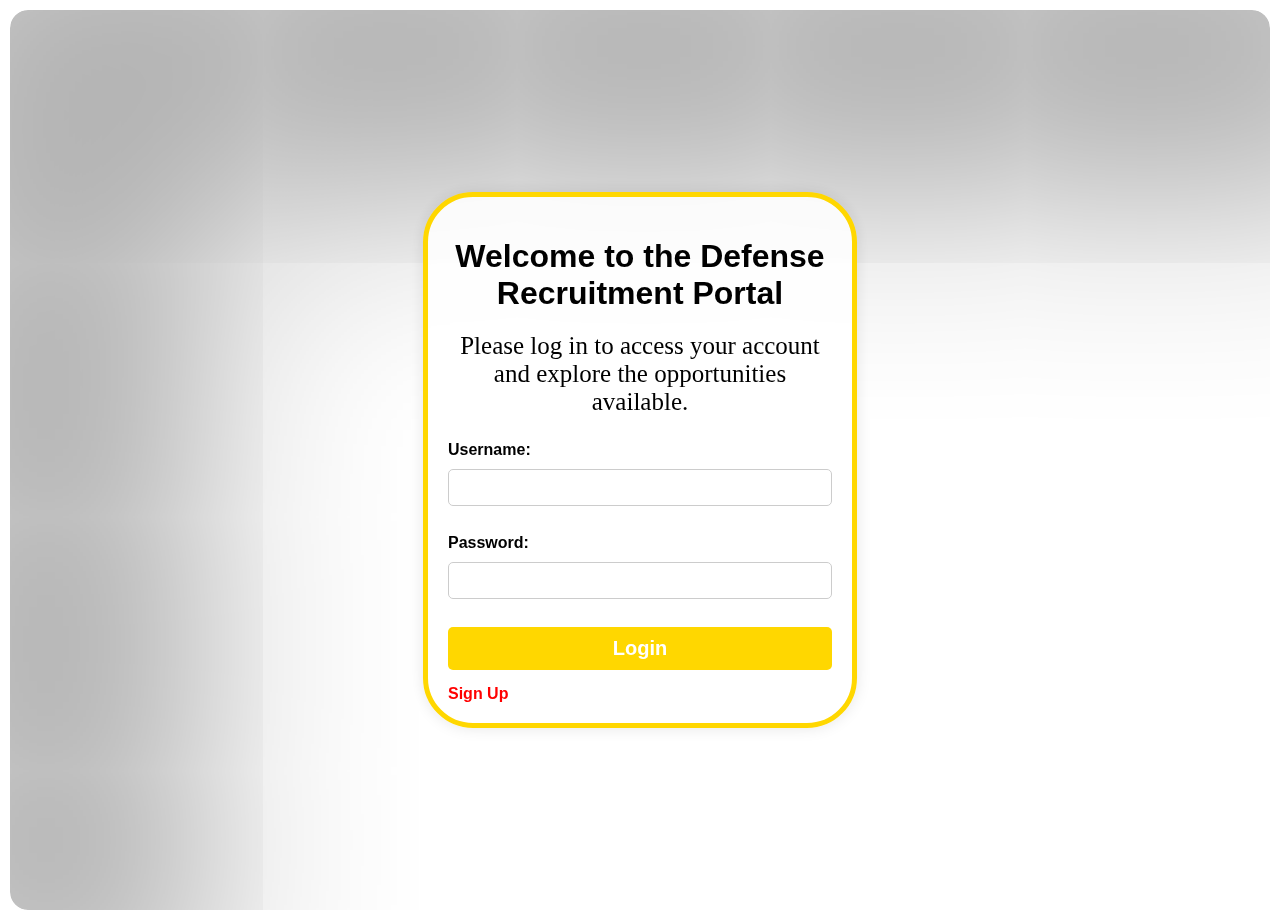
<file: index.html>
<!DOCTYPE html>
<html lang="en">
<head>
  <meta charset="UTF-8">
  <meta name="viewport" content="width=device-width, initial-scale=1.0">
  <link rel="stylesheet" href="./styles.css">
  <title>Login</title>
</head>
<body>
  <section class="LoginContainer">
    <h1>Welcome to the Defense Recruitment Portal</h1>
    <p>Please log in to access your account and explore the opportunities available.</p>

    <form action="" class="LoginForm">
      <label for="username">Username:</label>
      <input type="text" id="username" name="username" required>
      <br>
      <label for="password">Password:</label>
      <input type="password" id="password" name="password" required>
      <br>
      <button onclick="window.location.href='./about.html'">Login</button> 
    </form>

    <a href="./signUp.html">Sign Up</a>

  </section>
</body>
</html>
</file>
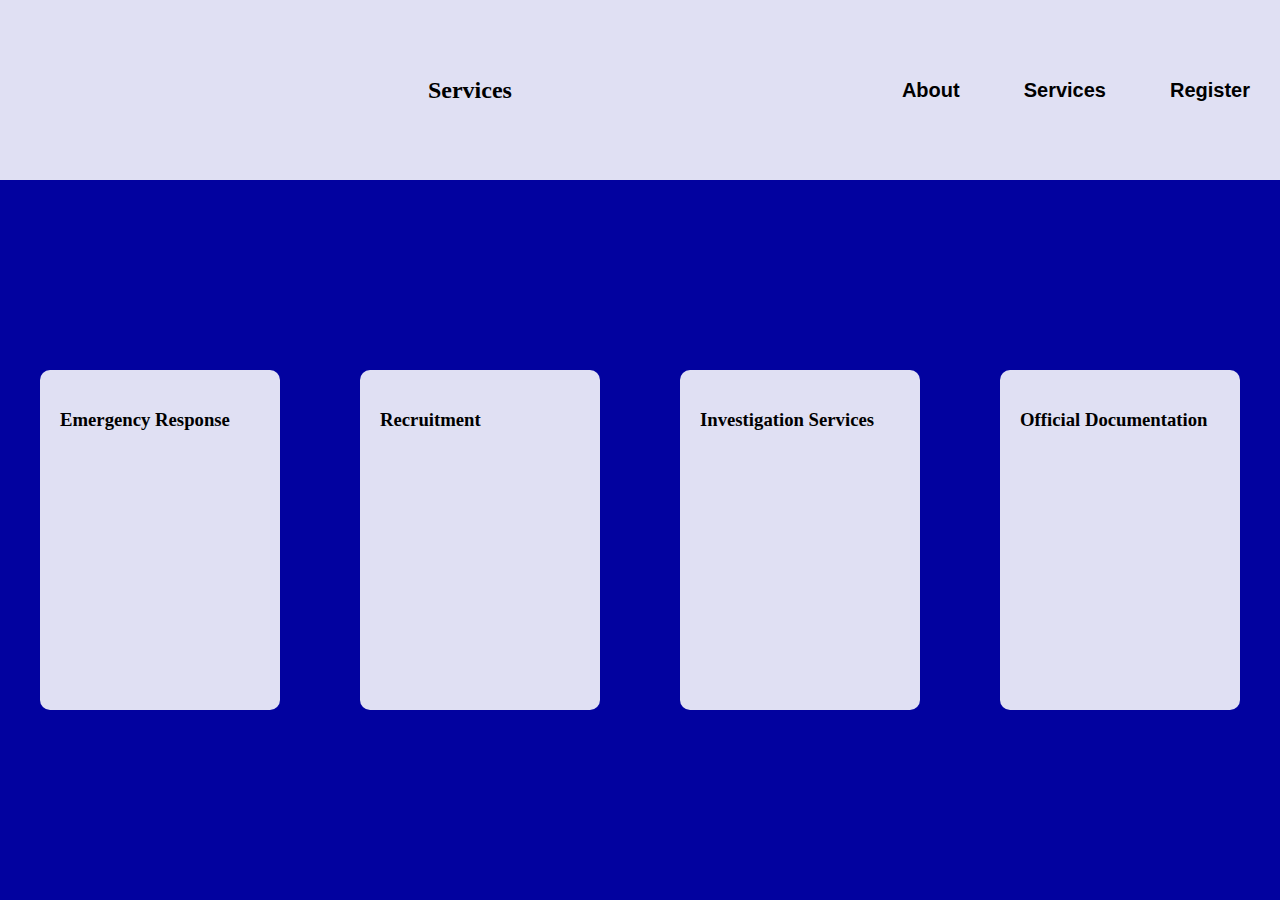
<file: services.html>
<!DOCTYPE html>
<html lang="en">
<head>
  <meta charset="UTF-8">
  <meta name="viewport" content="width=device-width, initial-scale=1.0">
  <link rel="stylesheet" href="./mainpgs.css">
  <title>Services</title>
</head>
<body>
  <section class="Navigation">
    <h2>Services</h2>
    <nav>
      <ul>
        <button><a href="./about.html">About</a></button>
        <button><a href="./services.html">Services</a></button>
        <button><a href="./register.html">Register</a></button>
      </ul>
    </nav>
  </section>

  <section class="Selection">
    <section class="item" id="EmergencyRes">
      <h3>Emergency Response</h3>
      <p>
        Our emergency response team is available 24/7 to handle urgent situations, including accidents, crimes in progress, and other emergencies. We prioritize quick and effective responses to ensure the safety of our citizens.
      </p>
    </section>
    <section class="item" id="Recruitment">
      <h3>Recruitment</h3>
      <p>
        We are always looking for dedicated individuals to join our force. Our recruitment process is designed to identify and select the best candidates who are committed to serving and protecting our communities.
      </p>
    </section>
    <section class="item" id="Investigation">
      <h3>Investigation Services</h3>
      <p>
        Our investigation unit is responsible for solving crimes, gathering evidence, and bringing perpetrators to justice. We work tirelessly to ensure that justice is served and that our communities remain safe.
      </p>
    </section>
    <section class="item" id="OfficialDoc">
      <h3>Official Documentation</h3>
      <p>
        We provide various official documents, including police clearance certificates, incident reports, and other necessary documentation for legal and administrative purposes. Our services are designed to be efficient and accessible to all citizens.
      </p>
    </section>
  </section>

</body>
</html>
</file>
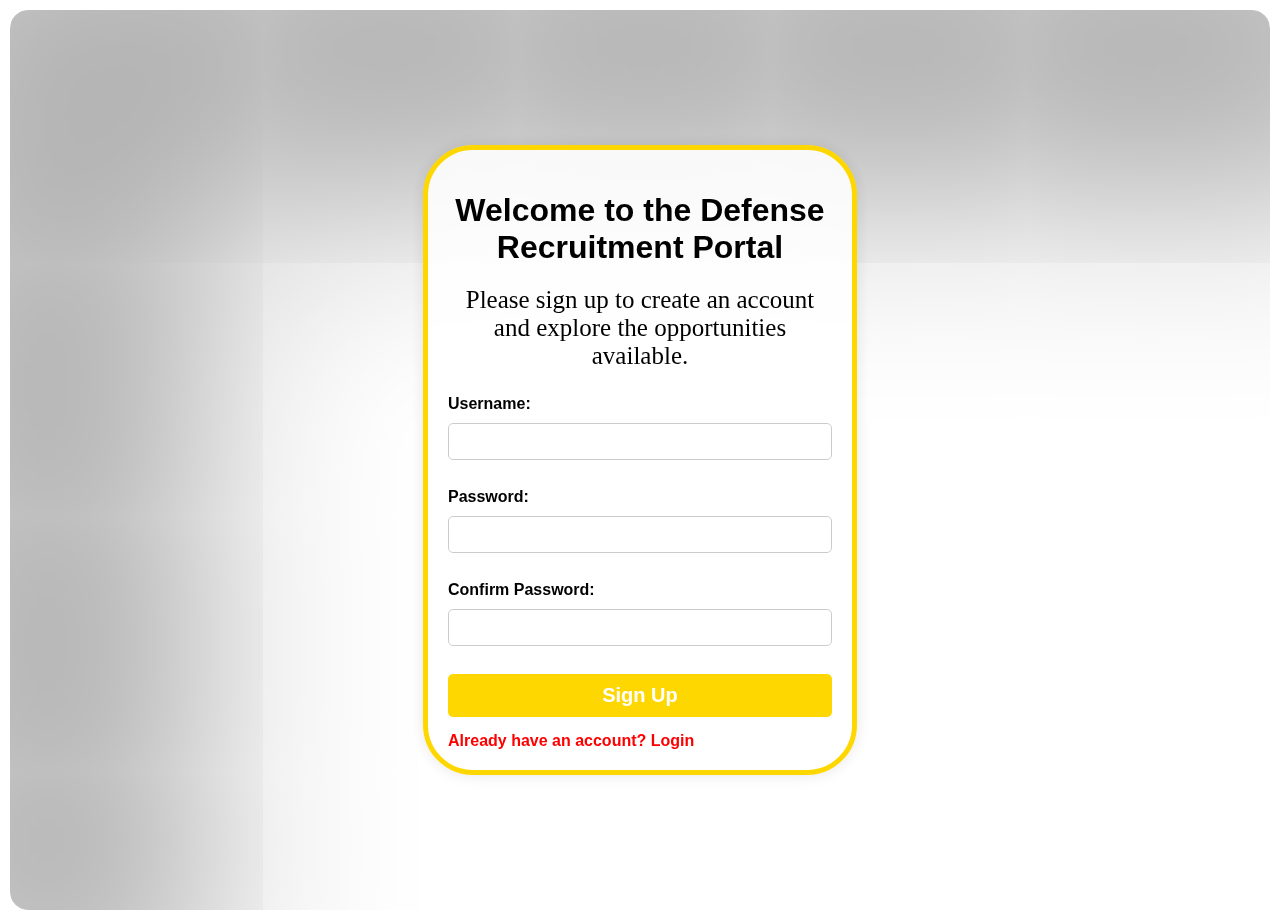
<file: signUp.html>
<!DOCTYPE html>
<html lang="en">
<head>
  <meta charset="UTF-8">
  <meta name="viewport" content="width=device-width, initial-scale=1.0">
  <link rel="stylesheet" href="./styles.css">
  <title>Sign Up</title>
</head>
<body>
  <section class="SignUpContainer">
    <h1>Welcome to the Defense Recruitment Portal</h1>
    <p>Please sign up to create an account and explore the opportunities available.</p>

    <form action="" class="SignUpForm">
      <label for="username">Username:</label>
      <input type="text" id="username" name="username" required>
      <br>
      <label for="password">Password:</label>
      <input type="password" id="password" name="password" required>
      <br>
      <label for="confirmPassword">Confirm Password:</label>
      <input type="password" id="confirmPassword" name="confirmPassword" required>
      <br>
      <button onclick="">Sign Up</button> 
    </form>

    <a href="./index.html">Already have an account? Login</a>

  </section>
</body>
</html>
</file>
<file: styles.css>
body{
  background-image: url(https://nairobilawmonthly.com/wp-content/uploads/2024/01/police-kenya-1.jpeg);
  background-size: cover;
  background-position: center;
  backdrop-filter: blur(2px);
  border: 2px solid white;
  border-radius: 20px;
  display: flex;
  justify-content: center;
  align-items: center;
  box-shadow: 200px 200px 200px rgba(0, 0, 0, 0.3) inset;
  height: 100vh;
}

.LoginContainer{
  background-color: rgba(255, 255, 255, 0.879);
  padding: 20px;
  border-radius: 50px;
  box-shadow: 0px 0px 15px rgba(0,0,0,0.1);
  border: 5px solid gold;
  width: 30vw;
  max-height: fit-content;
  background-image: url(https://i.pinimg.com/474x/e4/58/3c/e4583cc146eeefa74a0154dd58886c95.jpg);
  background-blend-mode: lighten;
  background-size: cover;
  background-position: center;
}

.LoginContainer h1{
  text-align: center;
  margin-bottom: 20px;
  font-family: Impact, Haettenschweiler, 'Arial Narrow Bold', sans-serif;
}

.LoginContainer p{
  text-align: center;
  margin-top: 20px;
  font-family: 'Times New Roman', Times, serif;
  font-size: 25px;
}

.LoginForm{
  display: flex;
  flex-direction: column;
  gap: 5px;
}
.LoginForm input{
  padding: 10px;
  border: 1px solid #ccc;
  border-radius: 5px;
}

.LoginForm label{
  font-weight: bold;
  margin-bottom: 5px;
  font-family: Arial, sans-serif;
}

.LoginForm button{
  padding: 10px;
  background-color: gold;
  border: none;
  border-radius: 5px;
  color: white;
  font-weight: bold;
  cursor: pointer;
  font-size: 20px;
  transition: all 0.3s ease;
  margin-bottom: 15px;
}
.LoginForm button:hover{
  background-color: darkgoldenrod;
  font-family: Arial, sans-serif;
  font-size: 25px;
}

a{
  color: red;
  text-decoration: none;
  font-weight: bold;
  font-family: Arial, sans-serif;
  transition: all 0.3s ease;
}
a:hover{
  color: darkred;
  font-size: 15px;
}


/* Sign Up Page */
.SignUpContainer{
  background-color: rgba(255, 255, 255, 0.879);
  padding: 20px;
  border-radius: 50px;
  box-shadow: 0px 0px 15px rgba(0,0,0,0.1);
  border: 5px solid gold;
  width: 30vw;
  max-height: fit-content;
  background-image: url(https://i.pinimg.com/474x/e4/58/3c/e4583cc146eeefa74a0154dd58886c95.jpg);
  background-blend-mode: lighten;
  background-size: cover;
  background-position: center;
}

.SignUpContainer h1{
  text-align: center;
  margin-bottom: 20px;
  font-family: Impact, Haettenschweiler, 'Arial Narrow Bold', sans-serif;
}

.SignUpContainer p{
  text-align: center;
  margin-top: 20px;
  font-family: 'Times New Roman', Times, serif;
  font-size: 25px;
}

.SignUpForm{
  display: flex;
  flex-direction: column;
  gap: 5px;
}
.SignUpForm input{
  padding: 10px;
  border: 1px solid #ccc;
  border-radius: 5px;
}

.SignUpForm label{
  font-weight: bold;
  margin-bottom: 5px;
  font-family: Arial, sans-serif;
}

.SignUpForm button{
  padding: 10px;
  background-color: gold;
  border: none;
  border-radius: 5px;
  color: white;
  font-weight: bold;
  cursor: pointer;
  font-size: 20px;
  transition: all 0.3s ease;
  margin-bottom: 15px;
}
.SignUpForm button:hover{
  background-color: darkgoldenrod;
  font-family: Arial, sans-serif;
  font-size: 25px;
}
</file>
<file: mainpgs.css>
body{
  background-color:rgb(2, 2, 159);
  display: flex;
  height: 100vh;
  flex-direction: row;
  flex-wrap: wrap;
  margin: 0;
}

/* Navigation */
.Navigation{
  background-color: rgba(255, 255, 255, 0.879);
  justify-self: flex-start;
  display: flex;
  justify-content: flex-end;
  align-items: center;
  width: 100%;
  height: 20%;
  position: static;
}
.Navigation a, button{
  padding: 10px;
  margin: 5px;
  text-decoration: none;
  color: black;
  font-weight: bold;
  font-family: Arial, sans-serif;
  border: none;
  background-color: transparent;
  cursor: pointer; 
  font-size: 20px;
  transition: all 0.3s ease;
}
.Navigation a:hover{
  color: gold;
  font-size: larger;
}

.Navigation h2  {
  margin: 0;
  padding: 10px;
  font-family: 'Times New Roman', Times, serif;
  padding-right: 25%;
}

/*  */

.Introduction{
  background-image: url('https://crimesipoa.org/wp-content/uploads/2022/02/Image-1900x1069.jpg');
  background-size: cover;
  background-position: center;
  height: 100%;
  display: flex;
  justify-content: space-evenly;
  align-items: center;
  flex-wrap: wrap;
}

.Introduction p{
  color: white;
  background-color: rgba(65, 65, 63, 0.4);
  font-size: 24px;
  font-family: 'Times New Roman', Times, serif;
  text-align: center;
  padding: 20px;
  border-radius: 105px;
}

/* About Section */
.About{
  background-image: url(https://encrypted-tbn0.gstatic.com/images?q=tbn:ANd9GcTg-lZkG-wVTwr5ZQtKStoq60gE4DGP9KB8oQ&s);
  background-size: cover;
  padding: 20px;
  height: 100%;
  display: flex;
  justify-content: center;
  align-items: center;
}


.About p{
  color: rgb(255, 255, 255);
  background-color: rgba(62, 62, 63, 0.4);
  border-radius: 105px;
  padding: 20px;
  font-size: 24px;
  font-family: 'Times New Roman', Times, serif;
  text-align: center;
}

/* Footer */
.Footer{
  background-color: rgba(255, 0, 0, 0.879);
  justify-self: flex-end;
  display: flex;
  justify-content: center;
  align-items: center;
  width: 100%;
  flex-grow: 1;
}

/* Service Page */
/* Selection */
.Selection{
  display: flex;
  justify-content: space-around;
  align-items: center;
  width: 100%;
  height: 80%;
  flex-wrap: wrap;
}
#EmergencyRes{
  background-image: url(https://plus.unsplash.com/premium_photo-1742418155763-a82f36a35774?q=80&w=1170&auto=format&fit=crop&ixlib=rb-4.1.0&ixid=M3wxMjA3fDB8MHxwaG90by1wYWdlfHx8fGVufDB8fHx8fA%3D%3D);
  background-size: cover;
  background-position: center;
}

#Recruitment{
  background-image: url(https://businesstoday.co.ke/wp-content/uploads/2024/06/Everything-You-Need-to-Know-about-Kenya-Police-Ranks.jpg);
  background-size: cover;
  background-position: center;
}

#Investigation{
  background-image: url(https://media.licdn.com/dms/image/v2/C5612AQGx9O1v5VtfFw/article-cover_image-shrink_720_1280/article-cover_image-shrink_720_1280/0/1623928019210?e=2147483647&v=beta&t=lt-w8ClAMs6CzKc2fDWYb6wx-30AAK8I2gc2r3hm_F8);
  background-size: cover;
  background-position: center;
}

#OfficialDoc{
  background-image: url(https://www.kenyaconsulatela.go.ke/wp-content/uploads/2022/10/Kenya.jpg);
  background-size: cover;
  background-position: center;
}

.item{
  background-color: rgba(255, 255, 255, 0.879);
  border-radius: 10px;
  padding: 20px;
  margin-top: 10px;
  margin-bottom: 10px;
  height: 300px;
  gap: 0;
  width: 200px;
  transition: all 1s ease;
}

.item:hover{
  transform: translateX(20px);
  flex-grow: 1;
  backdrop-filter: blur(50px);
  
}

.item p{
  font-size: 18px;
  font-family: 'Times New Roman', Times, serif;
  text-align: center;
  opacity: 0;
  transition: all 0.3s ease;
}
.item:hover p{
  opacity: 1;
}


@media screen and (max-width: 768px) {
  .item{
    width: 90%;
  }
}
</file>
